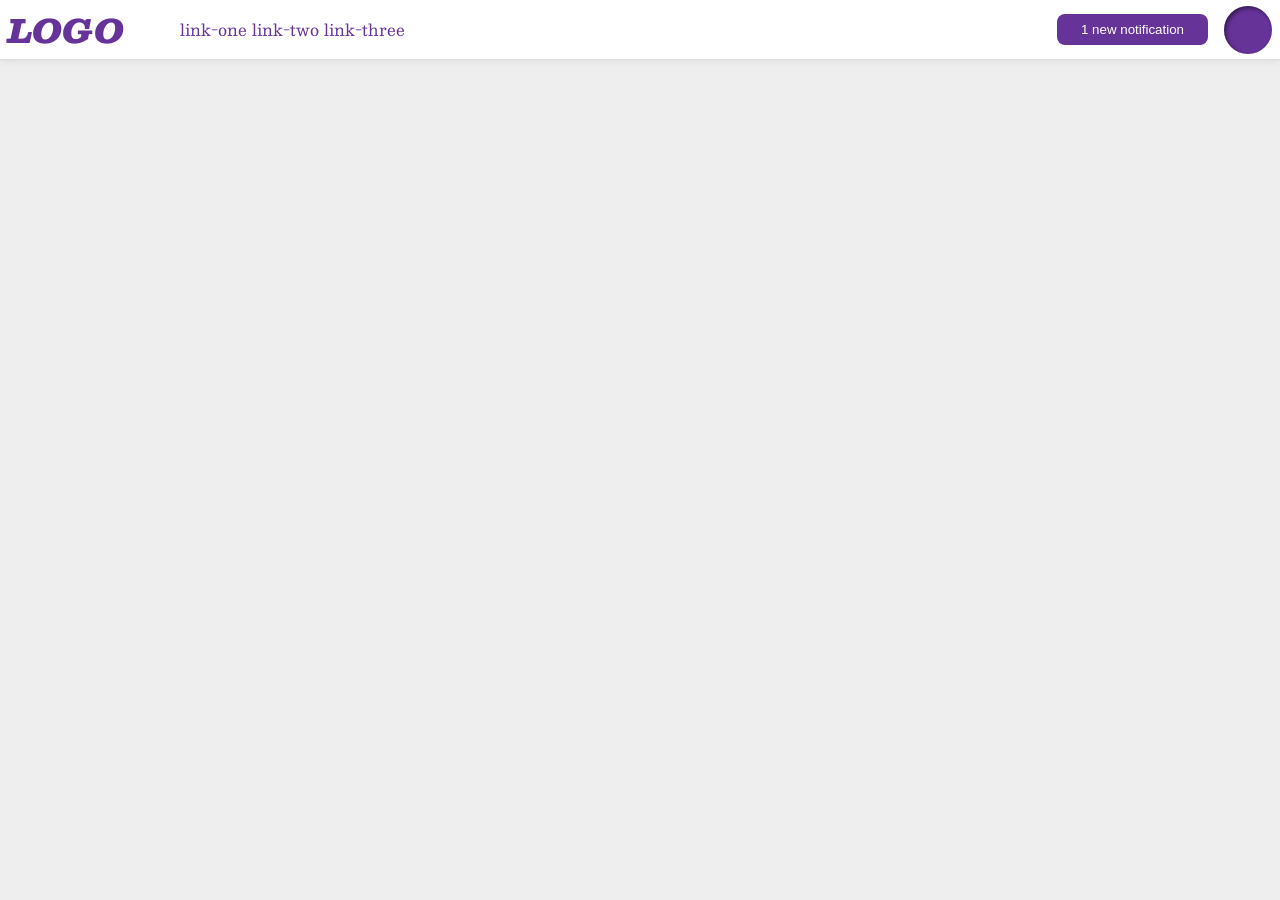
<file: foundations/flex/03-flex-header-2/index.html>
<!DOCTYPE html>
<html lang="en">
  <head>
    <meta charset="UTF-8">
    <meta http-equiv="X-UA-Compatible" content="IE=edge">
    <meta name="viewport" content="width=device-width, initial-scale=1.0">
    <title>Flex Header 2</title>
    <link rel="stylesheet" href="style.css">
  </head>
  <body>
    <div class="header">
      <div class="linksandlogo">
      <div class="logo">
        LOGO
      </div>
      <ul class="links">
        <li><a href="https://google.com">link-one</a></li>
        <li><a href="https://google.com">link-two</a></li>
        <li><a href="https://google.com">link-three</a></li>
      </ul>
      </div>
      <div class="pfpandnotifs">
      <button class="notifications">
        1 new notification
      </button>
      <div class="profile-image"></div>
      </div>
    </div>
  </body>
</html>
</file>
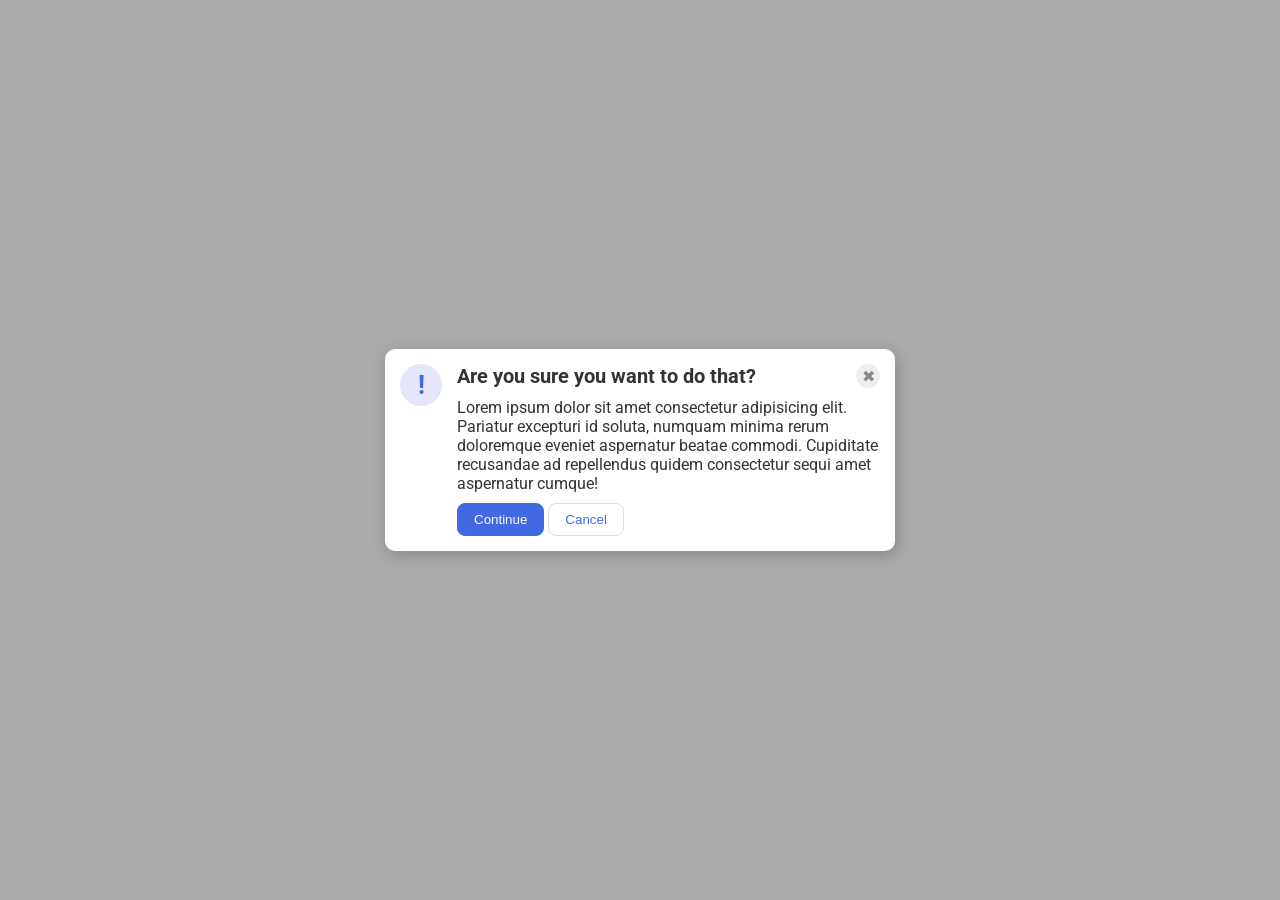
<file: foundations/flex/05-flex-modal/index.html>
<!DOCTYPE html>
<html lang="en">
  <head>
    <meta charset="UTF-8">
    <meta http-equiv="X-UA-Compatible" content="IE=edge">
    <meta name="viewport" content="width=device-width, initial-scale=1.0">
    <link rel="stylesheet" href="style.css">
    <title>Modal</title>
  </head>
  <body>
    <div class="modal">
      <div class="icon">!</div>
      <div class="content">
      <div class="header">Are you sure you want to do that?
         <button class="close-button">✖</button>
      </div>
     
      <div class="text">Lorem ipsum dolor sit amet consectetur adipisicing elit. Pariatur excepturi id soluta, numquam minima rerum doloremque eveniet aspernatur beatae commodi. Cupiditate recusandae ad repellendus quidem consectetur sequi amet aspernatur cumque!</div>
      <div>
      <button class="continue">Continue</button>
      <button class="cancel">Cancel</button>
      </div>
      </div>
    </div>
  </body>
</html>
</file>
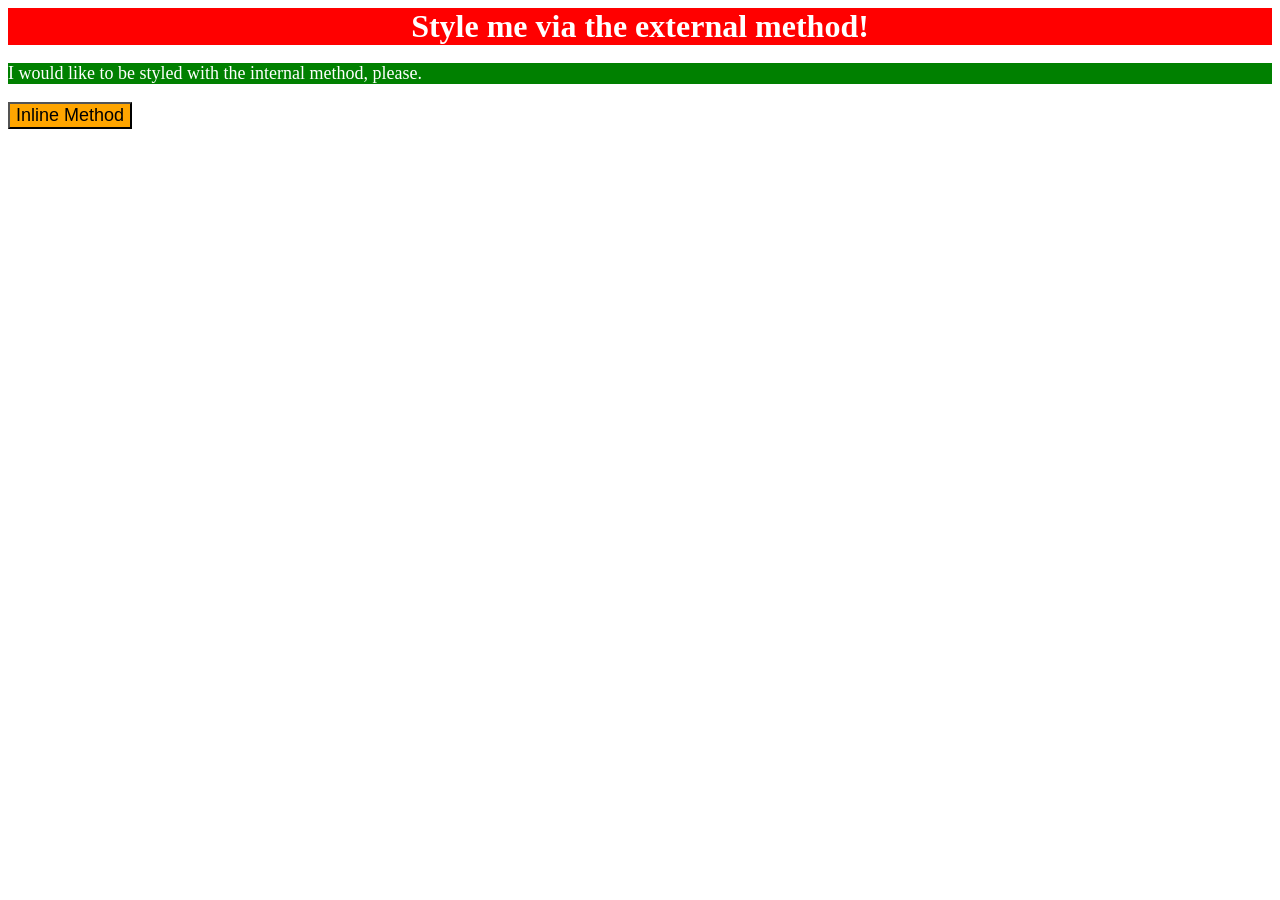
<file: foundations/intro-to-css/01-css-methods/index.html>
<!DOCTYPE html>
<html lang="en">
  <head>
    <meta charset="UTF-8">
    <meta http-equiv="X-UA-Compatible" content="IE=edge">
    <meta name="viewport" content="width=device-width, initial-scale=1.0">
    <title>Methods for Adding CSS</title>
    <link rel="stylesheet" href="style.css">
    <style>
      p{
        background-color: green;
        color: white;
        font-size: 18px;
      }
    </style>
  </head>
  <body>
    <div>Style me via the external method!</div>
    <p>I would like to be styled with the internal method, please.</p>
    <button style="background-color: orange; font-size: 18px;">Inline Method</button>
  </body>
</html>
</file>
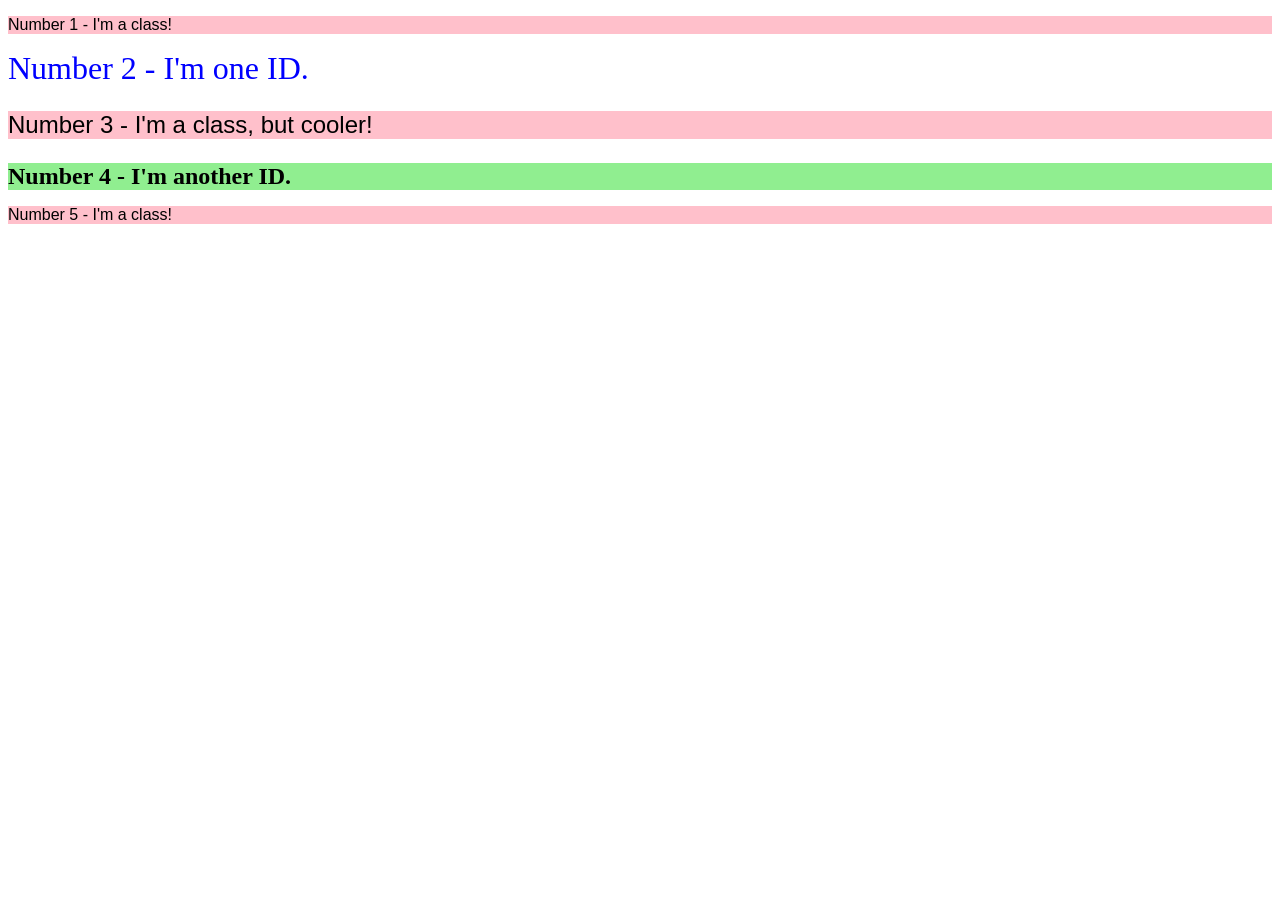
<file: foundations/intro-to-css/02-class-id-selectors/index.html>
<!DOCTYPE html>
<html lang="en">
  <head>
    <meta charset="UTF-8">
    <meta http-equiv="X-UA-Compatible" content="IE=edge">
    <meta name="viewport" content="width=device-width, initial-scale=1.0">
    <title>Class and ID Selectors</title>
    <link rel="stylesheet" href="style.css">
  </head>
  <body>
    <p class="odd">Number 1 - I'm a class!</p>
    <div id="first">Number 2 - I'm one ID.</div>
    <p class="odd big" >Number 3 - I'm a class, but cooler!</p>
    <div id="fourth">Number 4 - I'm another ID.</div>
    <p class="odd">Number 5 - I'm a class!</p>
  </body>
</html>
</file>
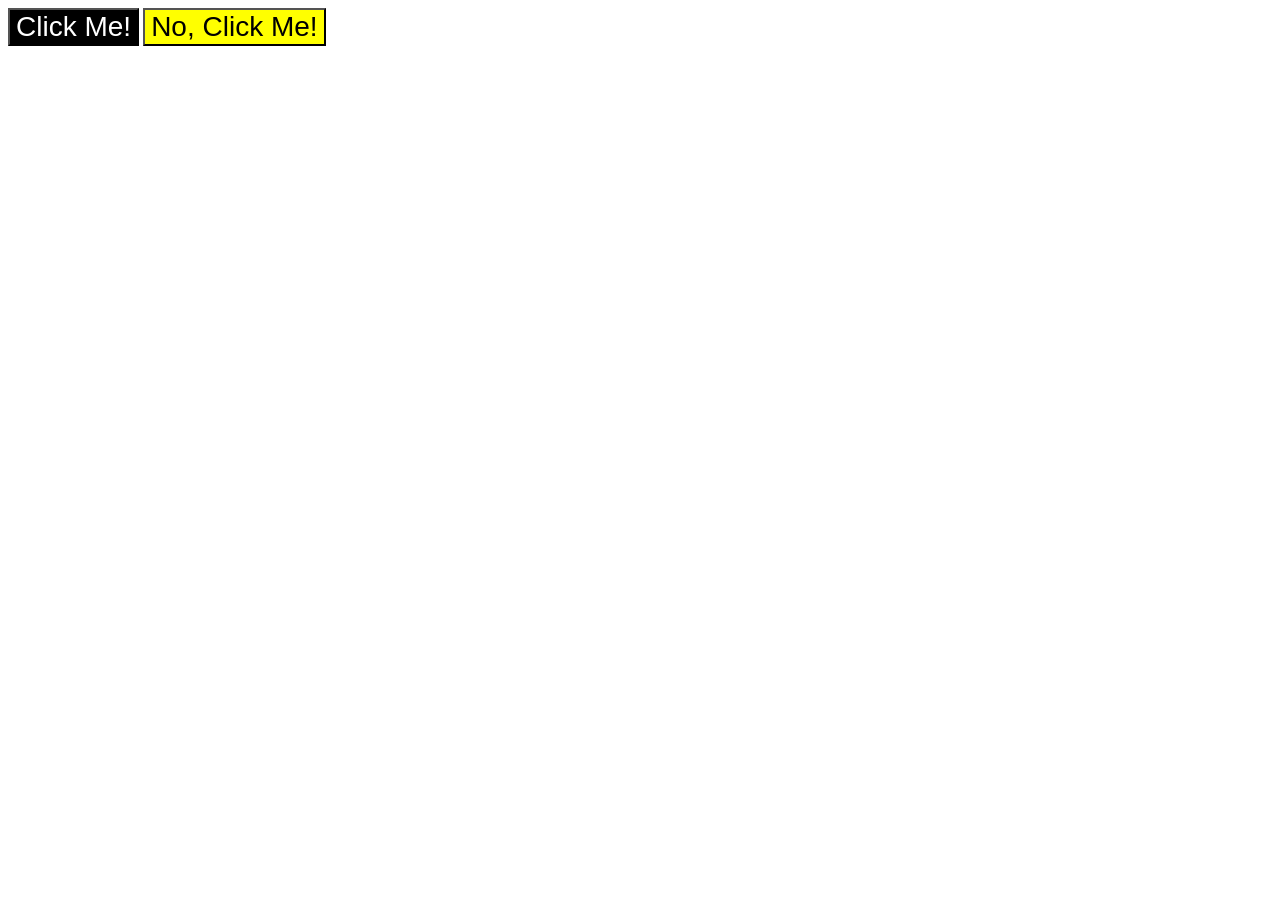
<file: foundations/intro-to-css/03-grouping-selectors/index.html>
<!DOCTYPE html>
<html lang="en">
  <head>
    <meta charset="UTF-8">
    <meta http-equiv="X-UA-Compatible" content="IE=edge">
    <meta name="viewport" content="width=device-width, initial-scale=1.0">
    <title>Grouping Selectors</title>
    <link rel="stylesheet" href="style.css">
  </head>
  <body>
    <button class="black">Click Me!</button>
    <button class="yellow">No, Click Me!</button>
  </body>
</html>
</file>
<file: foundations/flex/03-flex-header-2/style.css>
/* this is some magical font-importing.  
you'll learn about it later. */
@import url('https://fonts.googleapis.com/css2?family=Besley:ital,wght@0,400;1,900&display=swap');

body {
  margin: 0;
  background: #eee;
  font-family: Besley, serif;
}

.header {
  background: white;
  border-bottom: 1px solid #ddd;
  box-shadow: 0 0 8px rgba(0,0,0,.1);
  display: flex;
  justify-content: space-between;
  align-items: center;
  padding: 0px 8px;
}

.profile-image {
  background: rebeccapurple;
  box-shadow: inset 2px 2px 4px rgba(0,0,0,.5);
  border-radius: 50%;
  width: 48px;
  height: 48px;
}

.logo {
  color: rebeccapurple;
  font-size: 32px;
  font-weight: 900;
  font-style: italic;
}

button {
  border: none;
  border-radius: 8px;
  background: rebeccapurple;
  color: white;
  padding: 8px 24px;
}

a {
  /* this removes the line under our links */
  text-decoration: none;
  color: rebeccapurple;
}

ul {
  list-style-type: none;
}

.links{
  display: flex;
  gap: 5px;
}

.linksandlogo{
  display: flex;
  align-items: center;
  gap: 16px;
}

.pfpandnotifs{
  display: flex;
  justify-content: flex-end;
  gap: 16px;
  align-items: center;
}
</file>
<file: foundations/flex/05-flex-modal/style.css>
@import url('https://fonts.googleapis.com/css2?family=Roboto:wght@400;700&display=swap');

html, body {
  height: 100%;
}

body {
  font-family: Roboto, sans-serif;
  margin: 0;
  background: #aaa;
  color: #333;
  /* I'll give you this one for free lol */
  display: flex;
  align-items: center;
  justify-content: center;
}

.modal {
  background: white;
  width: 480px;
  border-radius: 10px;
  box-shadow: 2px 4px 16px rgba(0,0,0,.2);
  display: flex;
  gap: 15px;
  padding: 15px;
}

.icon {
  color: royalblue;
  font-size: 26px;
  font-weight: 700;
  background: lavender;
  width: 42px;
  height: 42px;
  border-radius: 50%;
  display: flex;
  align-items: center;
  justify-content: center;
  flex-shrink: 0;
}

.close-button {
  background: #eee;
  border-radius: 50%;
  color: #888;
  font-weight: 400;
  font-size: 16px;
  height: 24px;
  width: 24px;
  display: flex;
  align-items: center;
  justify-content: center;
  border: 1px solid #eee;
  padding: 0;
}

button {
  cursor: pointer;
  padding: 8px 16px;
  border-radius: 8px;
}

button.continue {
  background: royalblue;
  border: 1px solid royalblue;
  color: white;
}

button.cancel {
  background: white;
  border: 1px solid #ddd;
  color: royalblue;
}

.header{
  display: flex;
  justify-content: space-between;
  font-weight: bold;
  font-size: 20px;
}

.content{
  display: flex;
  flex-direction: column;
  gap: 10px;
}
</file>
<file: foundations/intro-to-css/01-css-methods/style.css>
div{
    background-color: red;
    font-size: 32px;
    font-weight: bold;
    text-align: center;
    color: white;
}
</file>
<file: foundations/intro-to-css/02-class-id-selectors/style.css>
.odd{
    background-color: pink;
    font-family: Verdana, Deja Vu, sans-serif;
}

.big{
    font-size: 24px;
}

#first{
    font-size: 32px;
    color: blue                                                                                                                                                                                                                                                                                                                                                                                                                                                                                                                                                                                                                                                                                                                                                                                                                                                                                                                                                     ;                                                                                                                                                                                            
}

#fourth{
    background-color: lightgreen;
    font-size: 24px;
    font-weight: bold;
}
</file>
<file: foundations/intro-to-css/03-grouping-selectors/style.css>
.black, .yellow {
    font-size: 28px;
    font-family: Helvetica, 'Times New Roman', sans-serif;
}

.black{
    background-color: black;
    color: white;
}

.yellow{
    background-color: yellow;
}
</file>
